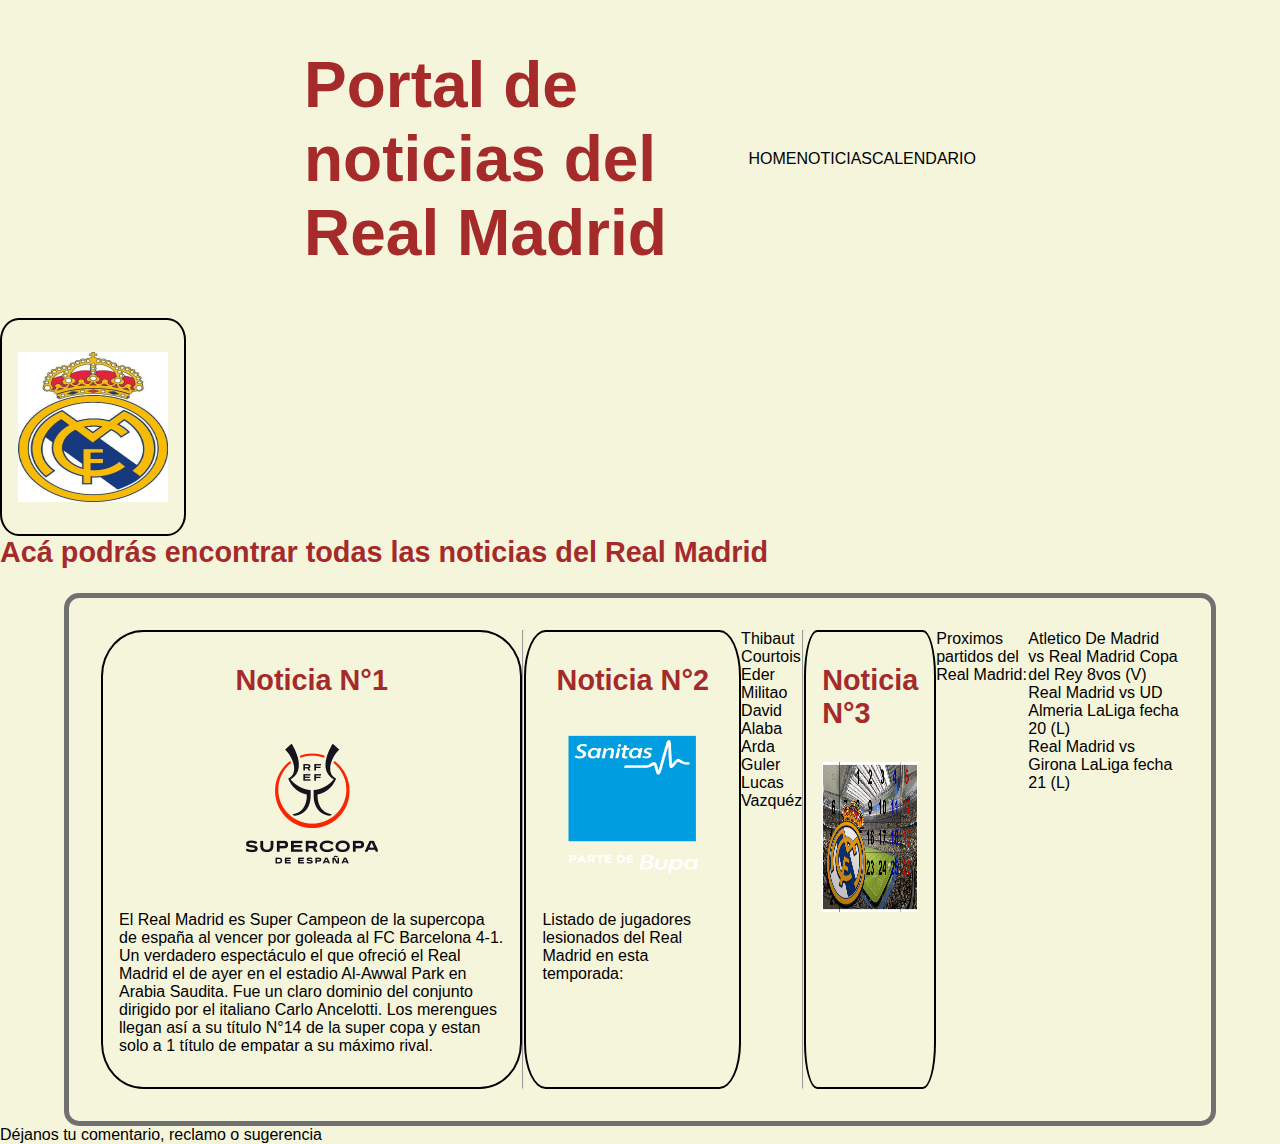
<file: index.html>
<!DOCTYPE html>
<html lang="en">
<head>
    <meta charset="UTF-8">
    <meta name="viewport" content="width=device-width, initial-scale=1.0">
    <link rel="stylesheet" href="./reset.css" />
    <link rel="stylesheet" href="./styles.css" />

    <title>Document</title>
</head>
<body>

    <header>
        <div id="titulos"> 
            <h1 class="tittle" id="principal">Portal de noticias del Real Madrid</h1>
            <span>HOME</span>
            <span>NOTICIAS</span>
            <span>CALENDARIO</span>  
        </div> 
    </header> 

    <main>
        <div class="cards">
            <img src="./Real Madrid CF, Madrid, Spain.jpeg" class="logo" />
        </div>

        <article>
        <section>
            <h2 class="tittle">Acá podrás encontrar todas las noticias del Real Madrid</h2>
        </article>

            <article>
                <div id="cards-container">

                    <div class="cards">

                        <h3 class="tittle">Noticia N°1</h3>

                        <img src="./Supercopa_de_España_Logo.png" class="logo" />
                    
                    <p>El Real Madrid es Super Campeon de la supercopa de españa al vencer 
                        por goleada al FC Barcelona 4-1. Un verdadero espectáculo el que ofreció 
                        el Real Madrid el de ayer en el estadio Al-Awwal Park en Arabia Saudita.
                        Fue un claro dominio del conjunto dirigido por el italiano Carlo Ancelotti.
                        Los merengues llegan así a su título  N°14 de la super copa y estan solo 
                        a 1 título de empatar a su máximo rival.
                    </p>
                    </div>
    
                     <hr />

                    <div class="cards">

                        <h3 class="tittle">Noticia N°2</h3>
                        <img src="./Logos-Sanitas-transparente-blanco.png" class="logo" />
               
                    <p>Listado de jugadores lesionados del Real Madrid en esta temporada:</p>
                    </div>
                

                    <ol>
                         <li>Thibaut Courtois</li>
                         <li>Eder Militao</li>
                         <li>David Alaba</li>
                         <li>Arda Guler</li>
                         <li>Lucas Vazquéz</li>
                    </ol>

                     <hr />

           
                    <div class="cards">
                        <h3 class="tittle">Noticia N°3</h3>
                        <img src="./calemndario-del-real-madrid-mes-de-febrero.jpeg" class="logo" />
                    </div>    
                    
                        <p>Proximos partidos del Real Madrid:</p>

                

                    <ul>
                        <li>Atletico De Madrid vs Real Madrid Copa del Rey 8vos (V)</li>
                        <li>Real Madrid vs UD Almeria LaLiga fecha 20 (L)</li>
                        <li>Real Madrid vs Girona LaLiga fecha 21 (L)</li>
                    </ul>
                </div>
            </article>
        </section>

    </main>

    <footer>
        <a href="./contacto.html">Déjanos tu comentario, reclamo o sugerencia</a>  

    </footer>
    
    

    </body>
    </html>
</file>
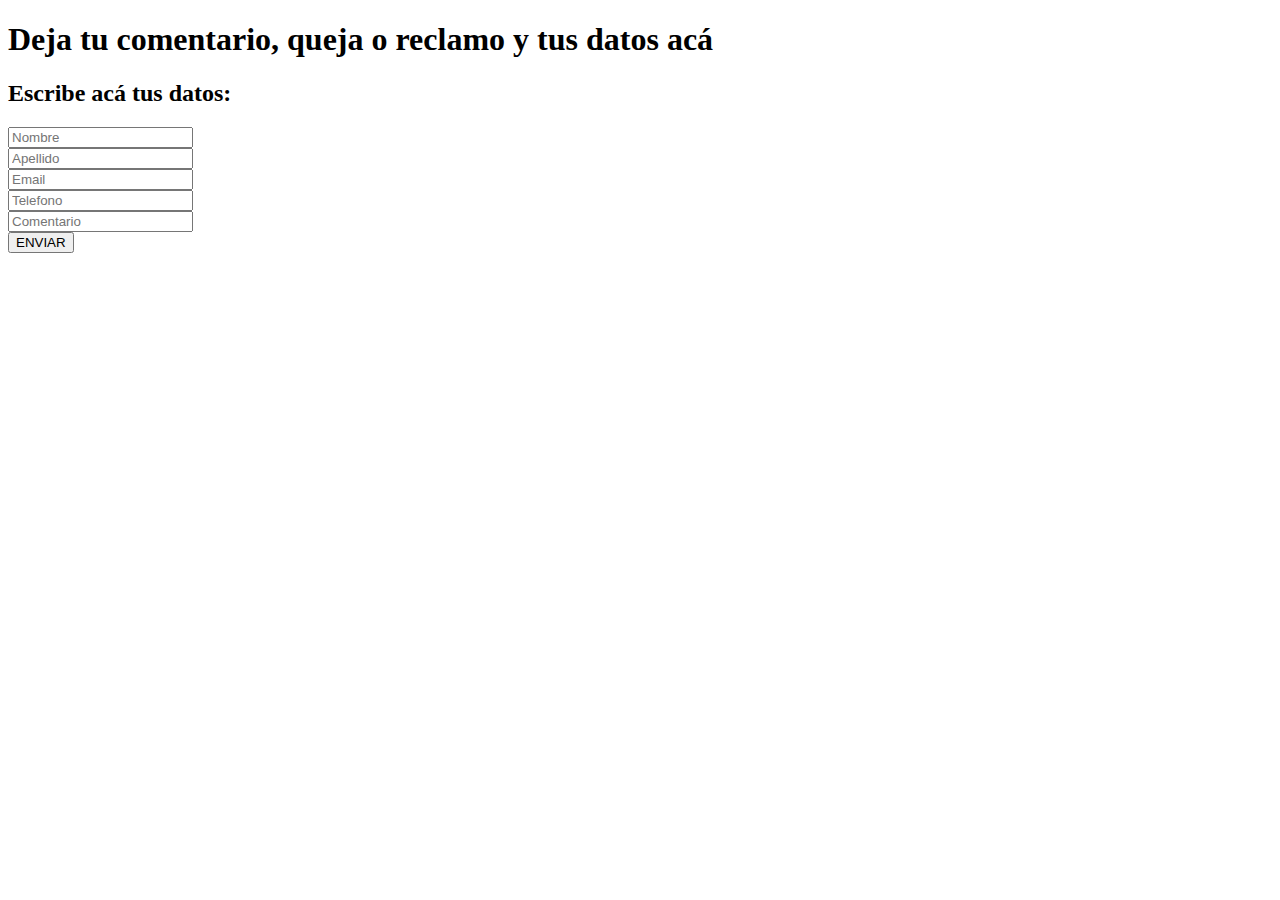
<file: contacto.html>
<!DOCTYPE html>
<html lang="en">
<head>
    <meta charset="UTF-8">
    <meta name="viewport" content="width=device-width, initial-scale=1.0">
    <title>Document</title>
</head>
<body>
    <header>
        <h1>Deja tu comentario, queja o reclamo y tus datos acá</h1>
    </header>
    <main>
        <div>
            <h2>Escribe acá tus datos:</h2>
        </div>

        <form>
            
            <div>
                <input type="text" name="nombre" placeholder="Nombre" />
            </div>

            <div>
                <input type="text" name="apellido" placeholder="Apellido" /> 
            </div>


            <div>
                <input type="email" name="email" placeholder="Email"/> 
            </div>

            <div>
                <input type="number" name="telefono" placeholder="Telefono" />
            </div>


            <div>
                <input type="comment" name="comentario" placeholder="Comentario" />
            </div>

            <button>ENVIAR</button>

        </form>
    
    </main>
</body>
</html>
</file>
<file: styles.css>
body {
     background-color: beige;
}


.tittle {
    font-size: 1.8em;
    color: brown;
}

.logo {
    width: 150px;
    height: 150px;
}

.cards {
    border: 2px solid black;
    width: fit-content;
    padding: 2em 1em 2em 1em;
    border-radius: 10%;
    transition: 1s;
    display: flex;
    flex-direction: column;
    gap: 2em;
    align-items: center;
}

.cards:hover {
    background-color: coral;
}

#principal {
    font-size: 4em;
}

#titulos {
    width: 60vw;
    margin: auto;
    padding: 3em;
    display: flex;
    flex-direction: row;
    align-items: center;
}

#cards-container {
    width: 90vw;
    margin: auto;
    margin-top: 1.5em;
    border: 5px solid rgb(112, 112, 112);
    border-radius: 15px;
    padding: 2em;
    display: flex;
    flex-direction: row;
    justify-content: space-between;
}
</file>
